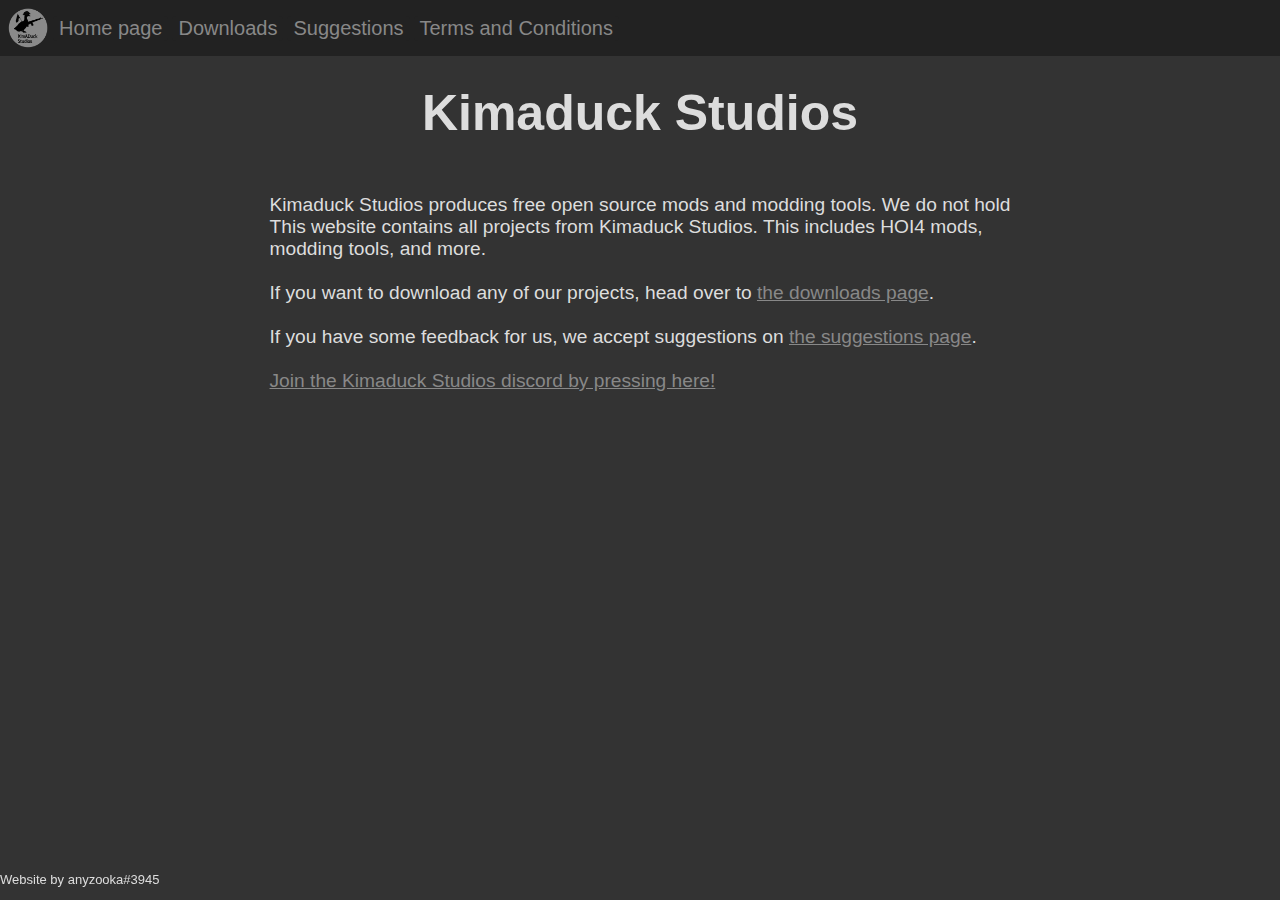
<file: index.html>
<!DOCTYPE html>
<html lang="en">
    <head>
<script data-ad-client="ca-pub-2837665739329940" async src="https://pagead2.googlesyndication.com/pagead/js/adsbygoogle.js"></script>
        <script async src="https://pagead2.googlesyndication.com/pagead/js/adsbygoogle.js?client=ca-pub-2916839891162926"
     crossorigin="anonymous"></script>
        <link rel="stylesheet" type="text/css" href="style.css">
        <meta charset="utf-8" />
        <title>Kimaduck Studios</title>
        <script src="js/navBar.js"></script>
    </head>
    <body>
        <div class="mainBody">
            <h1 style="font-size: 50px;" class="mHeader">Kimaduck Studios</h1>
            <div class="innerBody">
                <p>
                    Kimaduck Studios produces free open source mods and modding tools. We do not hold <br>
                    This website contains all projects from Kimaduck Studios. This includes HOI4 mods, <br>
                    modding tools, and more. <br><br>
                    If you want to download any of our projects, head over to <a href="downloads.html">the downloads page</a>. <br><br>
                    If you have some feedback for us, we accept suggestions on <a href="suggest.html">the suggestions page</a>. <br><br>
                    <a href="https://discord.gg/pejDPyQQXb">Join the Kimaduck Studios discord by pressing here!</a>
                </p>
            </div>
        </div>
    </body>
</html>
</file>
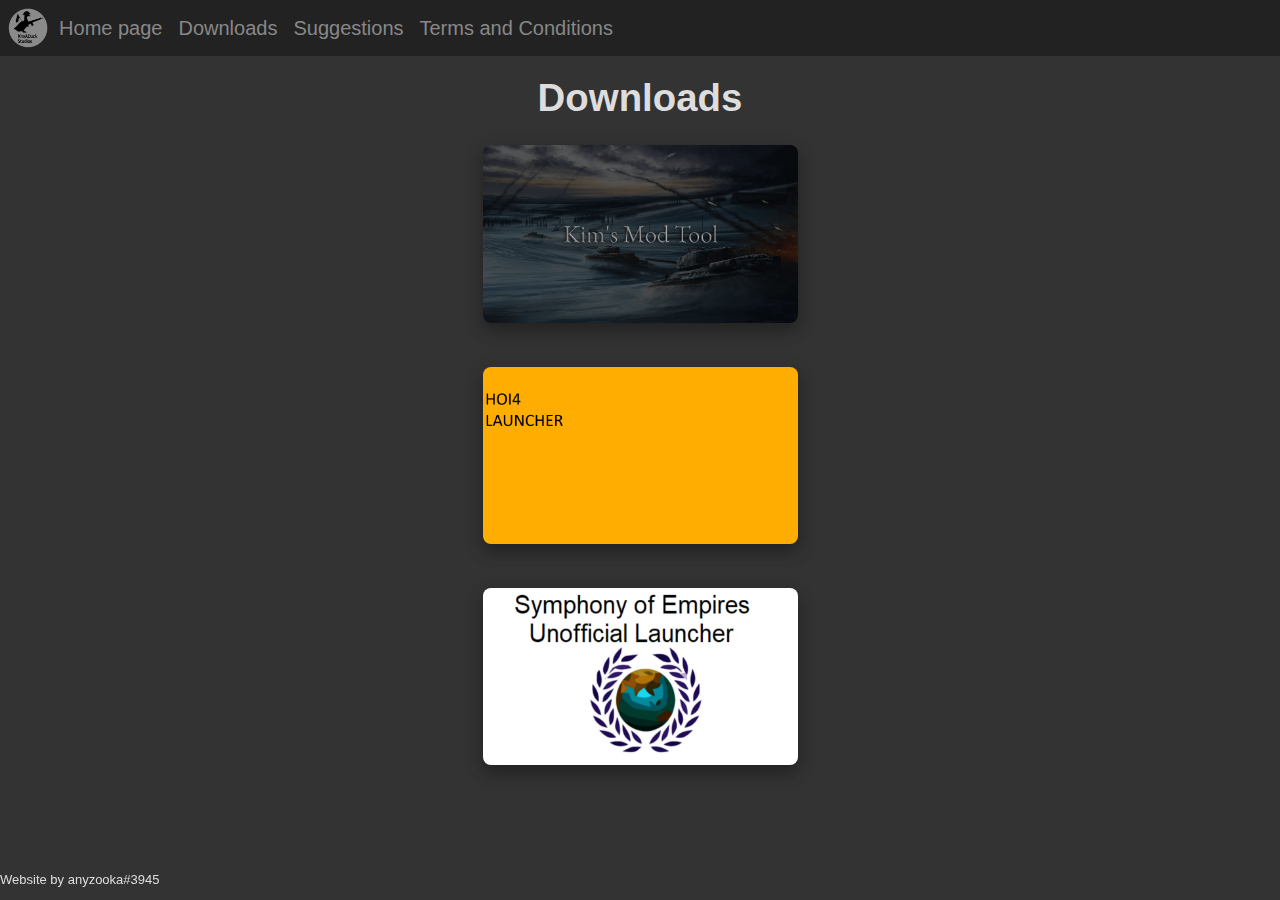
<file: downloads.html>
<!DOCTYPE html>
<html lang="en">
    <head>
        <link rel="stylesheet" type="text/css" href="style.css">
        <meta charset="utf-8" />
        <title>Downloads</title>
        <script src="js/navBar.js"></script>
    </head>
    <body>
        <div class="mainBody">
            <h1 class="mHeader">Downloads</h1>
            <div class="innerBody">
                <div id="downloads">
                    <a href="products/HOI4tool.html"><img class="downloadMenuImg" src="images/HOImodtool/largeBanner.png"></a>
                    <br><br>
                    <a href="products/hoi4Launcher.html"><img class="downloadMenuImg" src="images/HOIlauncher/largeBanner.png"></a>
					<br><br>
					<a href="products/SOELauncher.html"><img class="downloadMenuImg" src="images/SOELauncher/largeBanner.png"></a>
                </div>
            </div>
        </div>
    </body>
</html>
</file>
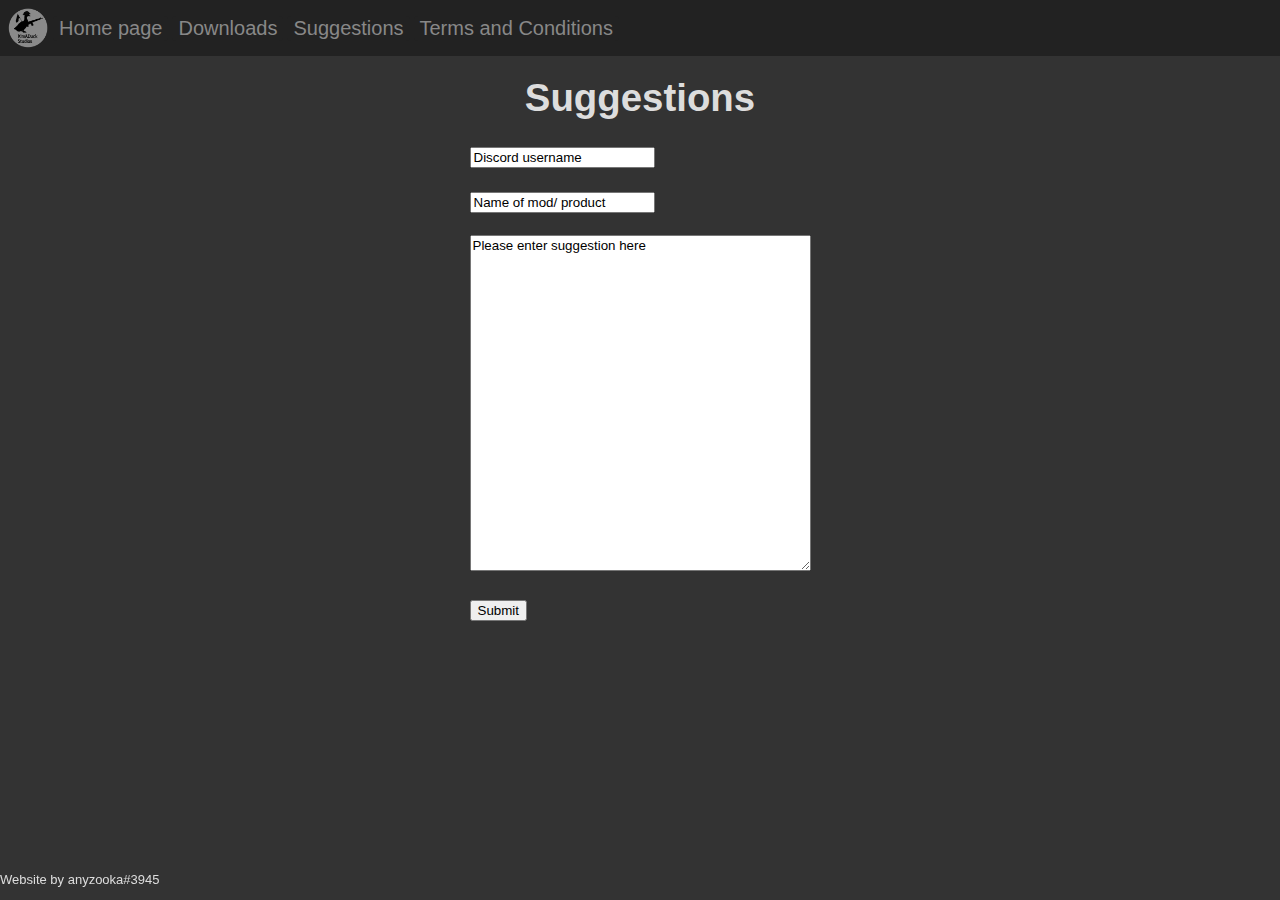
<file: suggest.html>
<!DOCTYPE html>
<html lang="en">
    <head>
        <link rel="stylesheet" type="text/css" href="style.css">
        <meta charset="utf-8" />
        <title>Suggestions</title>
        <script src="js/navBar.js"></script>
        <script src="js/suggest.js"></script>
    </head>
    <body> 
        <div class="mainBody">
            <h1 class="mHeader">Suggestions</h1>
            <div class="innerBody">
            
                <form onsubmit="return submitSuggestion('username', 'suggestion', 'forWhat')">
                    <input class="normalFont" id="username" name="username" value="Discord username" />
                    <br><br>
                    <input class="normalFont" id="forWhat" name="forWhat" value="Name of mod/ product" />
                    <br><br>
                    <textarea class="normalFont" id="suggestion" name="suggestion" rows ="22" cols="40">Please enter suggestion here</textarea>
                    <br><br>
                    <input type="submit" />
                </form>
            </div>
        </div>
    </body>
</html>
</file>
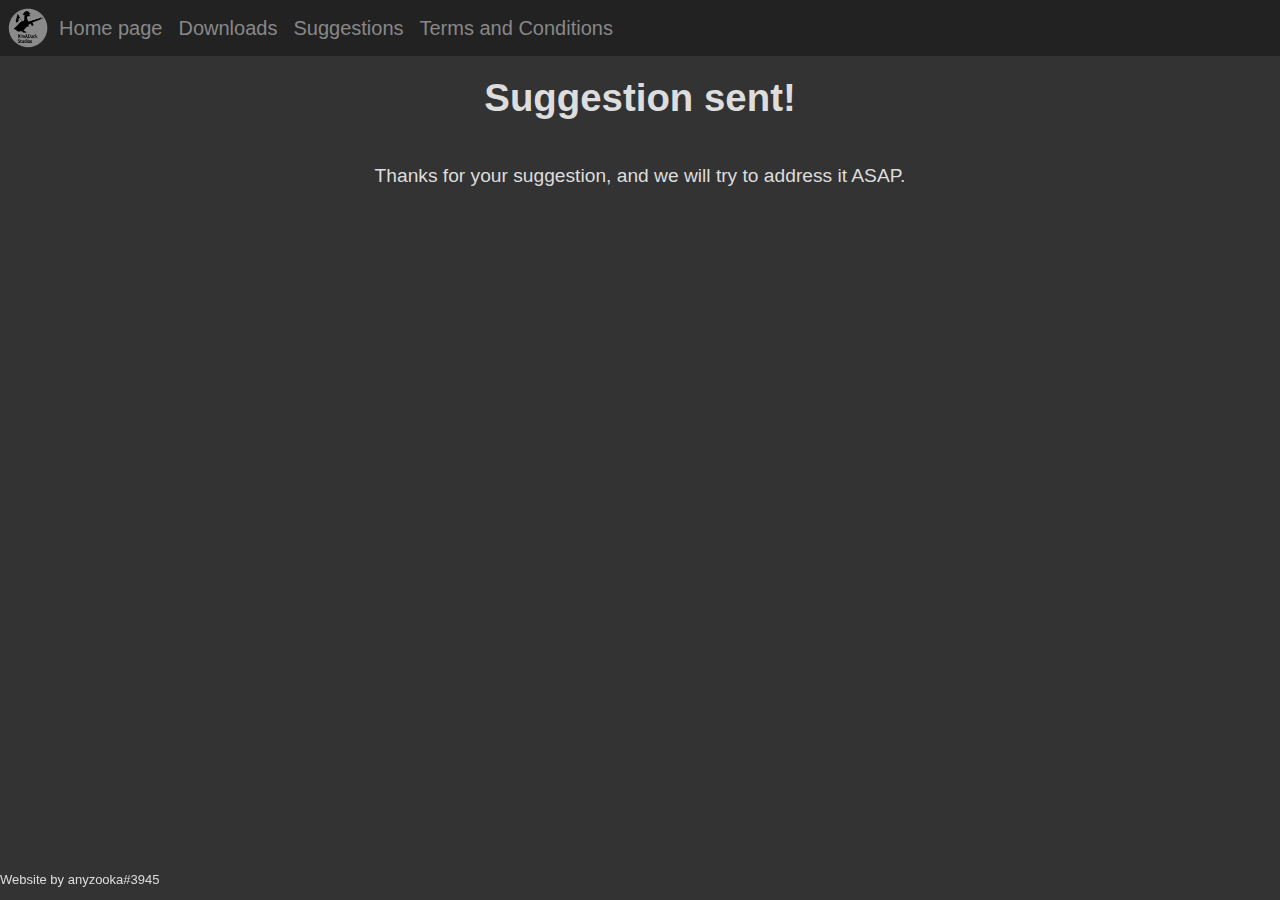
<file: suggestionSent.html>
<!DOCTYPE html>
<html lang="en">
    <head>
        <link rel="stylesheet" type="text/css" href="style.css">
        <meta charset="utf-8" />
        <title>HOI4 Mod tool main page</title>
        <script src="js/navBar.js"></script>
    </head>
    <body>
        <div class="mainBody">
            <h1 class="mHeader">Suggestion sent!</h1>
            <div class="innerBody">
                <p>Thanks for your suggestion, and we will try to address it ASAP.</p>
            </div>
        </div>
    </body>
</html>
</file>
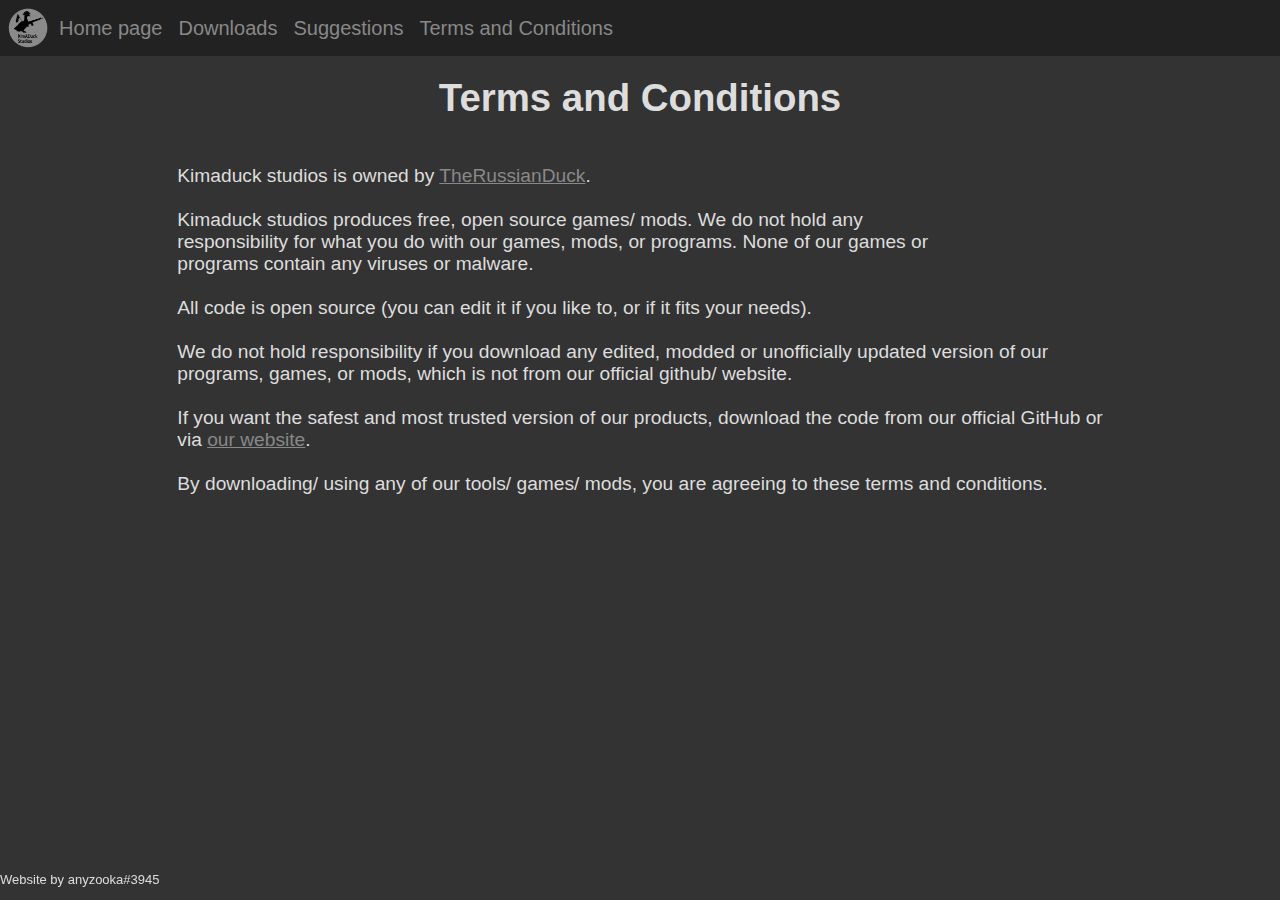
<file: T&C.html>
<!DOCTYPE html>
<html lang="en">
    <head>
        <script async src="https://pagead2.googlesyndication.com/pagead/js/adsbygoogle.js?client=ca-pub-2916839891162926"
     crossorigin="anonymous"></script>
        <link rel="stylesheet" type="text/css" href="style.css">
        <meta charset="utf-8" />
        <title>Terms and Conditions</title>
        <script src="js/navBar.js"></script>
    </head>
    <body>
        <div class="mainBody">
            <h1 class="mHeader">Terms and Conditions</h1>
            <div class="innerBody">
                <p>
                    <!-- Kimaduck Studios produces free open source mods and modding tools. We do not hold <br>
                    any responsibility for what you do with any of our mods/ tools. None of our mods or<br>
                    tools contain any malware.
                    <br><br>
                    All code is open source (you can edit it if you need to). We highly recommend to download <br>
                    our tools or mods from the <a href = "downloads.html">downloads page</a>
                    <br><br>
                    By downloading any mods or programs that has been made by us, you are agreeing to the<br>
                    above conditions
                    <br><br>
                    Kimaduck Studios is owned by <a href="mailto: kimaduckstudios@gmail.com">TheRussianDuck</a>. 
                    <br><br>New One T&Cs:<br><br><br> -->

                    Kimaduck studios is owned by <a href="mailto: kimaduckstudios@gmail.com">TheRussianDuck</a>. <br><br>
                    Kimaduck studios produces free, open source games/ mods. We do not hold any <br>
                    responsibility for what you do with our games, mods, or programs. None of our games or <br>
                    programs contain any viruses or malware. <br>
                    <br>
                    All code is open source (you can edit it if you like to, or if it fits your needs).<br>
                    <br>
                    We do not hold responsibility if you download any edited, modded or unofficially updated version of our <br>
                    programs, games, or mods, which is not from our official github/ website.<br>
                    <br>
                    If you want the safest and most trusted version of our products, download the code from our official GitHub or <br>
                    via <a href="downloads.html">our website</a>.<br>
                    <br>
                    By downloading/ using any of our tools/ games/ mods, you are agreeing to these terms and conditions.<br>
                </p>
            </div>
        </div>
    </body>
</html>
</file>
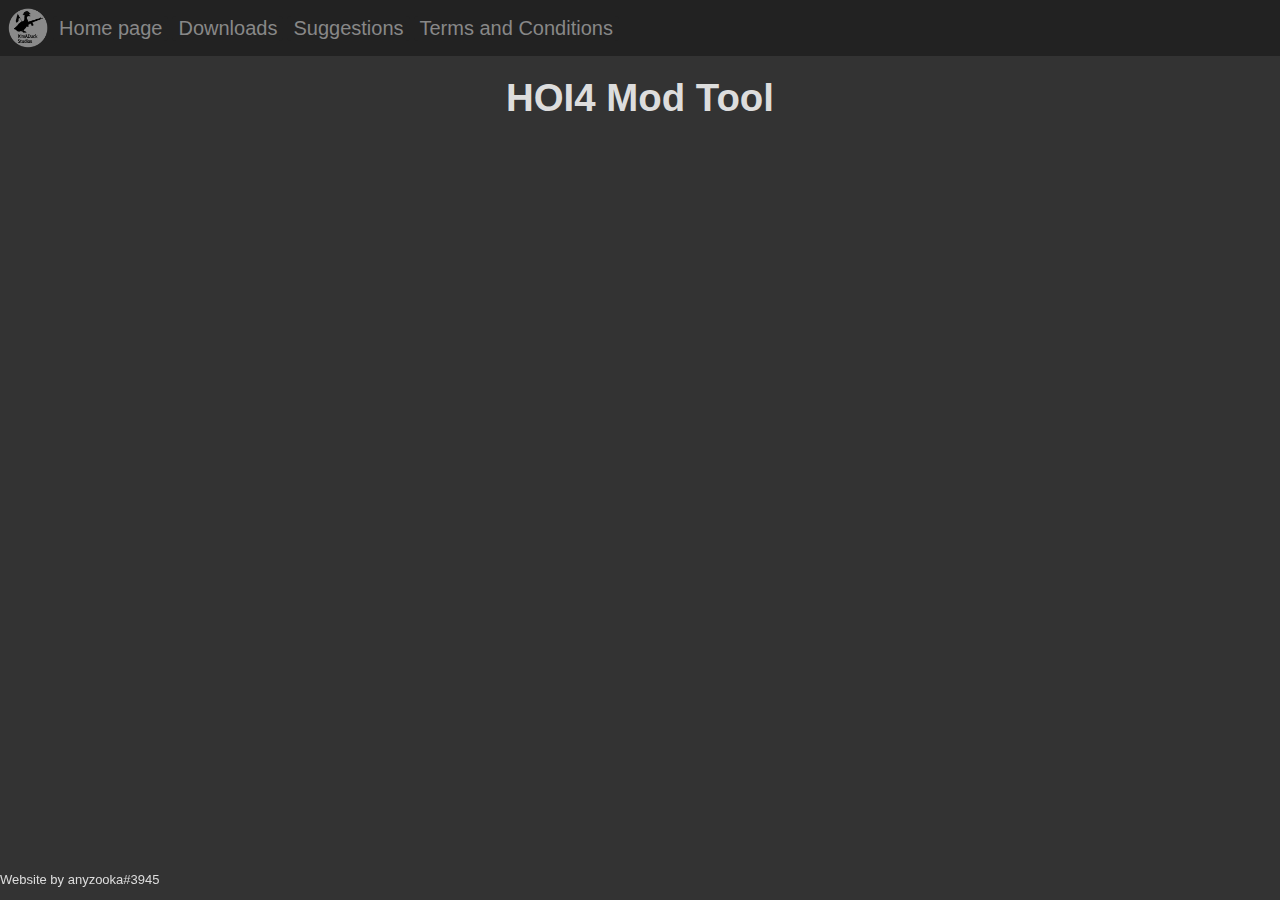
<file: template.html>
<!DOCTYPE html>
<html lang="en">
    <head>
        <link rel="stylesheet" type="text/css" href="style.css">
        <meta charset="utf-8" />
        <title>HOI4 Mod tool main page</title>
        <script src="js/navBar.js"></script>
    </head>
    <body>
        <div class="mainBody">
            <h1 class="mHeader">HOI4 Mod Tool</h1>
            <div class="innerBody">
            </div>
        </div>
    </body>
</html>
</file>
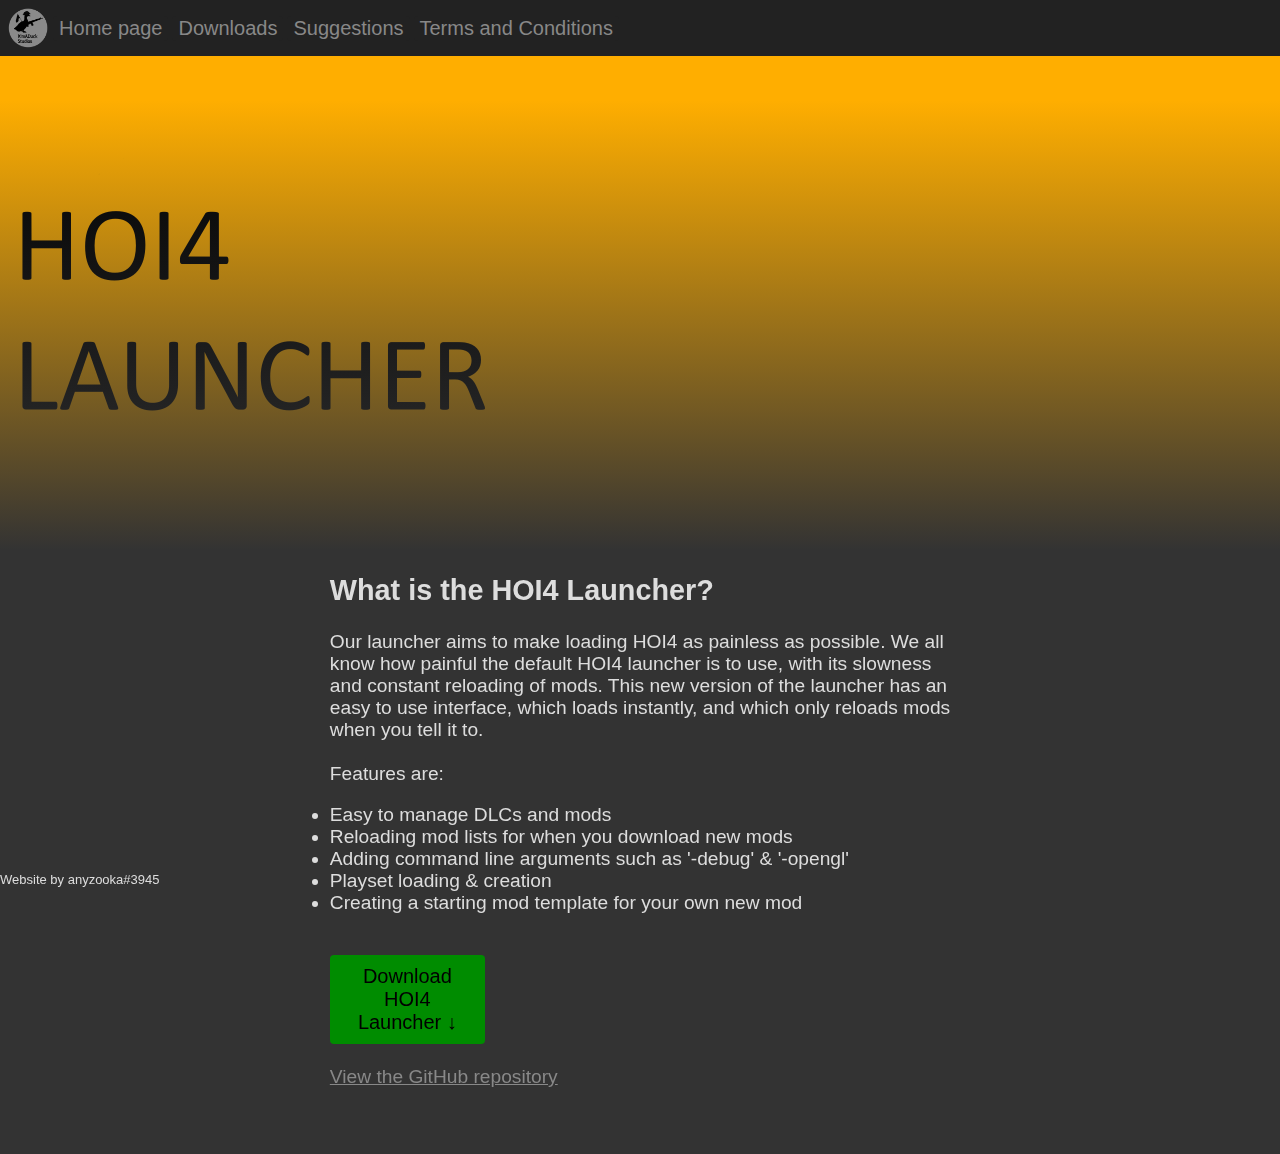
<file: products/hoi4Launcher.html>
<!DOCTYPE html>
<html lang="en">
    <head>
        <link rel="stylesheet" type="text/css" href="../style.css">
        <meta charset="utf-8" />
        <title>HOI4 Launcher</title>
        <script src="../js/navBarDownloads.js"></script>
    </head>
    <body>

        <style>
            .banner {
                --imgUrl: url('../images/HOIlauncher/banner.png'); /* SET THIS TO THE NEW BANNER. MUST BE 1920x500 PX */
                background: linear-gradient(to bottom, rgba(0, 0, 0, 0) 10%, rgba(51,51,51, 1) 100%), var(--imgUrl) no-repeat;
                height: 500px;
                position: relative;
                top: 50px;
            }
        </style>

        <div class="banner" width="100%" height="100"></div>
        <div class="mainBody">
            <div class="innerBody">
                <h2>What is the HOI4 Launcher?</h2>
                <p>
                    Our launcher aims to make loading HOI4 as painless as possible. We all <br>
                    know how painful the default HOI4 launcher is to use, with its slowness <br>
                    and constant reloading of mods. This new version of the launcher has an <br>
                    easy to use interface, which loads instantly, and which only reloads mods <br>
                    when you tell it to.<br><br>
                    Features are:
                    <lu>
                        <li>Easy to manage DLCs and mods</li>
                        <li>Reloading mod lists for when you download new mods</li>
                        <li>Adding command line arguments such as '-debug' & '-opengl'</li>
                        <li>Playset loading & creation</li>
                        <li>Creating a starting mod template for your own new mod</li>
                    </lu>
                </p>

                <div class="downloadLinks">
                    <br><a href="https://github.com/anyzooka1/HOI4-launcher/releases/latest/download/package.zip"><button class="downloadButton">Download HOI4 Launcher &darr;</button></a><br><br>
                    <a href="https://github.com/anyzooka1/HOI4-launcher">View the GitHub repository</a>
                </div><br><br><br>
            </div>
        </div>
    </body>
</html>
</file>
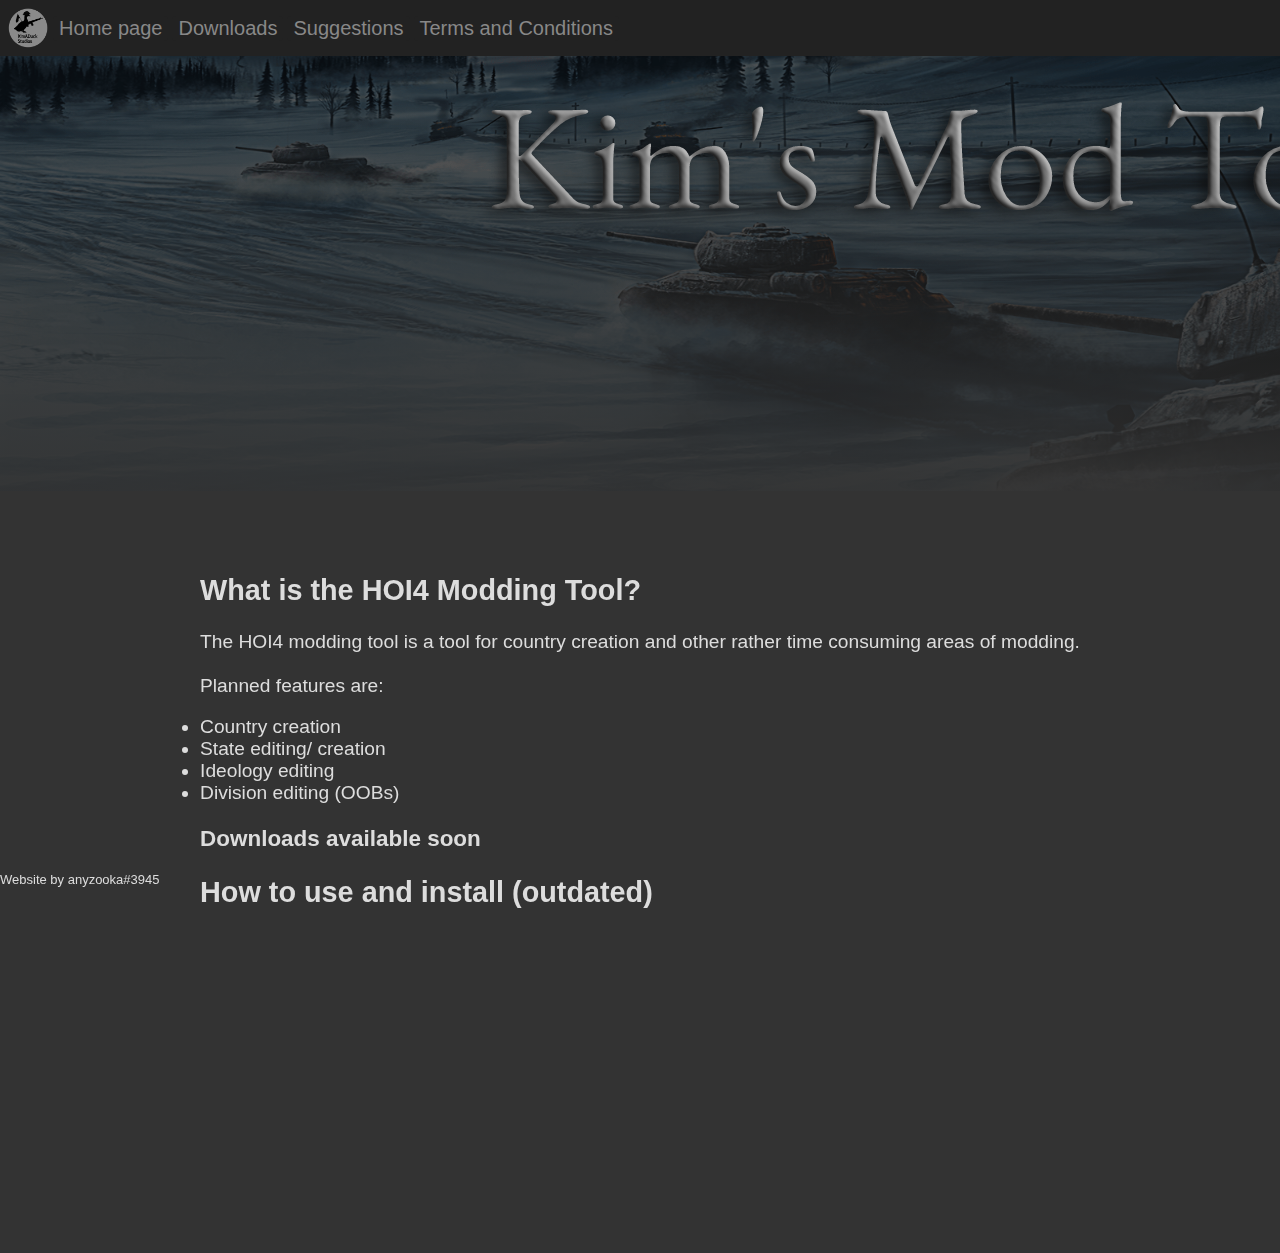
<file: products/HOI4tool.html>
<!DOCTYPE html>
<html lang="en">
    <head>
        <link rel="stylesheet" type="text/css" href="../style.css">
        <meta charset="utf-8" />
        <title>HOI4 Mod tool</title>
        <script src="../js/navBarDownloads.js"></script>
    </head>
    <body>

        <style>
            .banner {
                --imgUrl: url('../images/HOImodtool/banner.png'); /* SET THIS TO THE NEW BANNER. MUST BE 1920x500 PX */
                background: linear-gradient(to bottom, rgba(0, 0, 0, 0) 10%, rgba(51,51,51, 1) 100%), var(--imgUrl) no-repeat;
                height: 500px;
                position: relative;
                top: 50px;
            }
        </style>

        <div class="banner" width="100%" height="100"></div>
        <div class="mainBody">
            <div class="innerBody">
                <h2>What is the HOI4 Modding Tool?</h2>
                <p>
                    The HOI4 modding tool is a tool for country creation and other rather time consuming
                    areas of modding.<br><br>
                    Planned features are:
                    <lu>
                        <li>Country creation</li>
                        <li>State editing/ creation</li>
                        <li>Ideology editing</li>
                        <li>Division editing (OOBs)</li>
                    </lu>
                </p>

                <div class="downloadLinks" hidden>
                    <br><a href="INSTALLER LINK HERE"><button class="downloadButton">Download installer &darr;</button></a><br><br>
                    <a href="GITHUB LINK">View the GitHub repository</a>
                </div>

                <div>
                    <h3>Downloads available soon</h2>
                </div>


                <h2>How to use and install (outdated)</h2>
                <!-- To be changed (obviously) -->
                <iframe width="560" height="315" src="https://www.youtube.com/embed/ZKh-pLHqdA8" title="YouTube video player" frameborder="0" allow="accelerometer; autoplay; clipboard-write; encrypted-media; gyroscope; picture-in-picture" allowfullscreen></iframe>
            </div>
        </div>
    </body>
</html>
</file>
<file: style.css>
/* VARIABLES */

:root {
    --font: Arial, sans-serif;
    --menuButton_colour: #888;
    --downloadButtonColour: rgb(0, 140, 0);
    --linkColour: #888;
    --darkTextColour: #888;
    --normalTextColour: #ddd;
    --backgroundColour: rgb(51,51,51);
    --divColour: #444;
    --menuColour: #222;
    font-size: larger;
}

body {
    margin: 0;
    background-color: var(--backgroundColour);
    color: black;
    font-family: var(--font);
    color: var(--normalTextColour);
}

a {
    color: var(--darkTextColour);
    transition-duration: 0.4s;
    -webkit-transition-duration: 0.4s; /* Safari */
}

a:hover {
    color: var(--normalTextColour);
}

a:visited {
    color: var(--darkTextColour);
    transition-duration: 0.4s;
    -webkit-transition-duration: 0.4s; /* Safari */
}

a:visited:hover {
    color: var(--normalTextColour);
}

canvas {
    display: block;
}

.mainBody {
    position: relative;
    top: 50px;
    padding-left: 10px;
    padding-right: 10px;
    width: auto;
    height: auto;
    flex-wrap: wrap;
}

.mHeader {
    text-align: center;
}

.menuButton {
    color: var(--darkTextColour);
    margin: 0;
    top: 50%;
    left: 10px;
}

button {
    transition-duration: 0.4s;
    -webkit-transition-duration: 0.4s; /* Safari */
    border: none;
    border-radius: 4px;
    background-color: var(--menuColour);
    font-size: 20px;
    cursor: pointer;
}

button:hover {
    padding-left: 10px;
    padding-right: 10px;
    text-decoration: underline;
}

.credits {
    position:fixed;
    top:100%;
    -ms-transform: translateY(-100%);
    transform: translateY(-100%);
    font-size: small;
}

.normalFont {
    font-family: var(--font);
}

.menuBar {
    /* position: absolute; */
    position:fixed;
    left: 0;
    top: 0;
    width: 100%;
    min-height: 50px;
    height:auto;
    background-color: var(--menuColour);
    z-index: 10000;
}

.downloadButton {
    background-color: var(--downloadButtonColour);
    padding: 10px;
    width: 25%;
}

.innerBody {
    display: table;
    margin: 0 auto;
    width:auto;
    height:auto;
}

.downloadMenuImg {
    text-align: center;
    display: table;
    margin: 0 auto;
    transition-duration: 0.4s;
    -webkit-transition-duration: 0.4s; /* Safari */
    box-shadow: 0 8px 16px 0 rgba(0,0,0,0.2), 0 6px 20px 0 rgba(0,0,0,0.19);
    border-radius: 8px;
    width: 75%;
}

.downloadMenuImg:hover {
    box-shadow: 0 16px 32px 0 rgba(0,0,0,0.4), 0 12px 40px 0 rgba(0,0,0,0.4);
}
@media (min-width: 700px) {

    .downloadMenuImg {
        width: 25%;
    }

}
</file>
